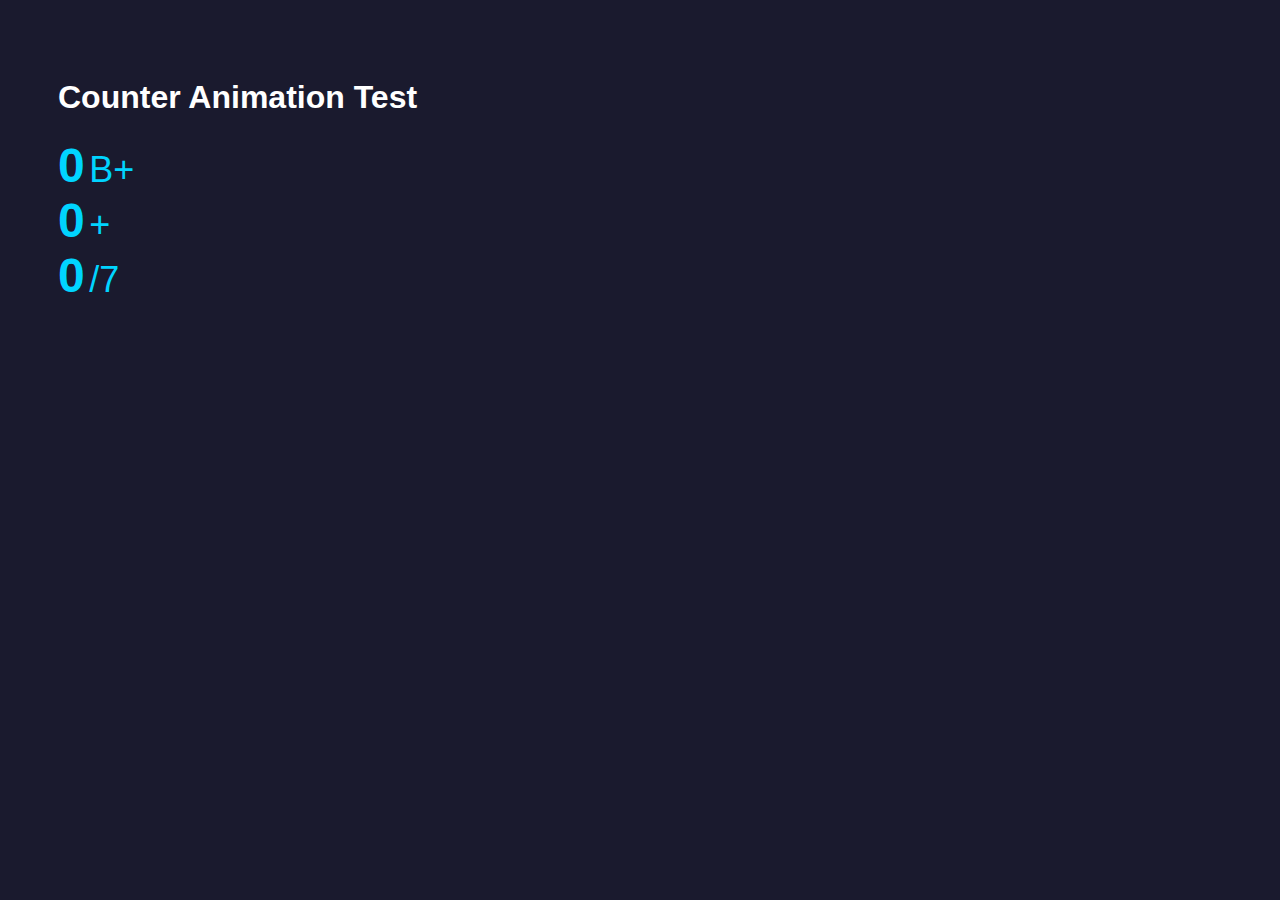
<file: test-counter.html>
<!DOCTYPE html>
<html lang="en">

<head>
    <meta charset="UTF-8">
    <meta name="viewport" content="width=device-width, initial-scale=1.0">
    <title>Counter Test</title>
    <style>
        body {
            font-family: Arial, sans-serif;
            padding: 50px;
            background: #1a1a2e;
            color: white;
        }

        .stat-number {
            font-size: 48px;
            font-weight: bold;
            color: #00d4ff;
        }

        .stat-suffix {
            font-size: 36px;
            color: #00d4ff;
        }
    </style>
</head>

<body>
    <h1>Counter Animation Test</h1>

    <div>
        <span class="stat-number" data-target="1">0</span>
        <span class="stat-suffix">B+</span>
    </div>

    <div>
        <span class="stat-number" data-target="500">0</span>
        <span class="stat-suffix">+</span>
    </div>

    <div>
        <span class="stat-number" data-target="24">0</span>
        <span class="stat-suffix">/7</span>
    </div>

    <script>
        console.log('Script loaded');

        document.addEventListener('DOMContentLoaded', function () {
            console.log('DOM loaded');
            initializeCounterAnimations();
        });

        function initializeCounterAnimations() {
            const counters = document.querySelectorAll('.stat-number[data-target]');

            console.log('Found counters:', counters.length);
            console.log('Counters:', counters);

            if (counters.length === 0) {
                console.warn('No stat counters found!');
                return;
            }

            // Start animation after a short delay to ensure page is loaded
            setTimeout(() => {
                counters.forEach((counter, index) => {
                    console.log(`Counter ${index}: target=${counter.dataset.target}`);
                    // Add staggered delay for each counter
                    setTimeout(() => {
                        animateCounter(counter);
                    }, index * 100);
                });
            }, 800);
        }

        function animateCounter(element) {
            console.log('Animating:', element, 'Target:', element.dataset.target);
            const target = parseInt(element.dataset.target);

            if (isNaN(target)) {
                console.error('Invalid target:', element.dataset.target);
                return;
            }

            console.log('Starting animation to:', target);

            const duration = 2000;
            const start = performance.now();

            function updateCounter(currentTime) {
                const elapsed = currentTime - start;
                const progress = Math.min(elapsed / duration, 1);

                // Easing function for smooth animation
                const easeOutQuart = 1 - Math.pow(1 - progress, 4);
                const current = Math.floor(target * easeOutQuart);

                // Update the counter text
                element.textContent = current;

                if (progress < 1) {
                    requestAnimationFrame(updateCounter);
                } else {
                    // Ensure we end at the exact target
                    element.textContent = target;
                    console.log('Animation complete:', target);
                }
            }

            requestAnimationFrame(updateCounter);
        }
    </script>
</body>

</html>
</file>
